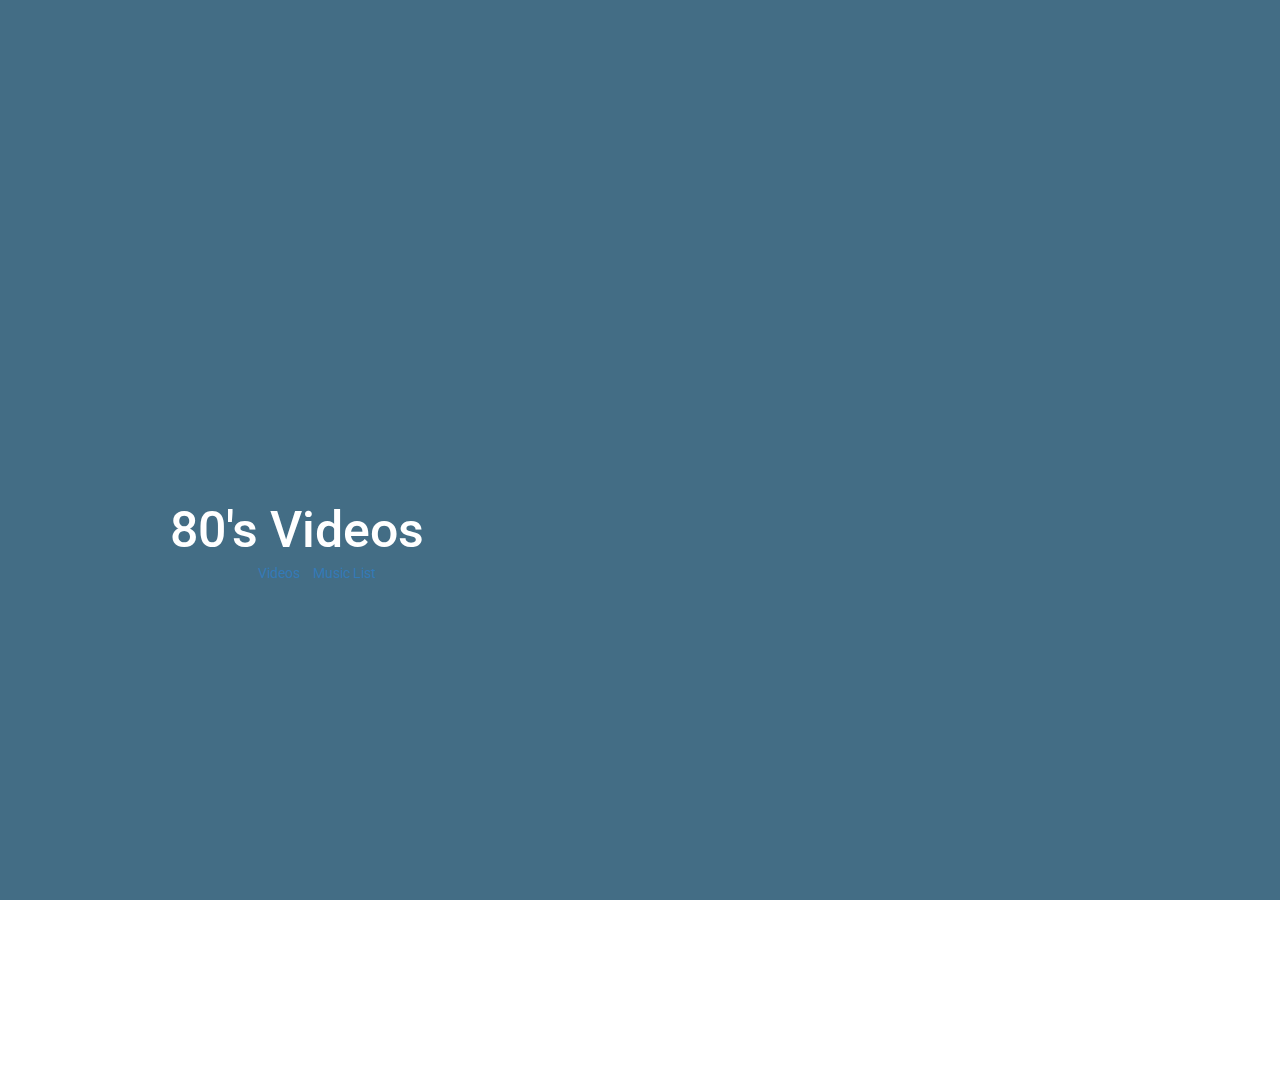
<file: index.html>
<!doctype html>
<html lang="en">
  <head>
    <!-- Required meta tags -->
    <meta charset="utf-8">
    <meta name="Auther" content="Harold Roberson">
    <meta name="viewport" content="width=device-width, initial-scale=1">
    <link rel="stylesheet" href="https://maxcdn.bootstrapcdn.com/bootstrap/3.3.7/css/bootstrap.min.css">

    <!--Google Font -->
    <link href="https://fonts.googleapis.com/css?family=Roboto" rel="stylesheet">

    <!-- Internal CSS -->
    <link rel="stylesheet" href="styles.css">

    <title>Competency Report</title>
  </head>
  <body>
    <header class="main-header container">
        <div class="fullscreen-video-wrap">
             <video src="https://production.cdmycdn.com/assets/marketing-pages/intensives/bws/coding-scenes-9a2031e8142b40bdb5d936d5eef33dfa.mp4" autoplay="true" loop="true"></video>
        </div>
        <div class="header-overlay"></div>
        <div class="header-content">
            <h1>80's Videos</h1>
            <nav>
                <ul>
                    <li><a href="videoPage.html" target="_blank">Videos</a></li>
                    <li><a href="videoData.html" target="_blank">Music List</a></li>
                </ul>
            </nav>
        </div>
    </header>

    
   <!-- Optional JavaScript -->
    <!-- jQuery first, then Popper.js, then Bootstrap JS -->
    <script src="https://code.jquery.com/jquery-3.2.1.slim.min.js" integrity="sha384-KJ3o2DKtIkvYIK3UENzmM7KCkRr/rE9/Qpg6aAZGJwFDMVNA/GpGFF93hXpG5KkN" crossorigin="anonymous"></script>
    <script src="https://cdnjs.cloudflare.com/ajax/libs/popper.js/1.12.9/umd/popper.min.js" integrity="sha384-ApNbgh9B+Y1QKtv3Rn7W3mgPxhU9K/ScQsAP7hUibX39j7fakFPskvXusvfa0b4Q" crossorigin="anonymous"></script>
    <script src="https://maxcdn.bootstrapcdn.com/bootstrap/4.0.0/js/bootstrap.min.js" integrity="sha384-JZR6Spejh4U02d8jOt6vLEHfe/JQGiRRSQQxSfFWpi1MquVdAyjUar5+76PVCmYl" crossorigin="anonymous"></script>
  </body>
</html>
</file>
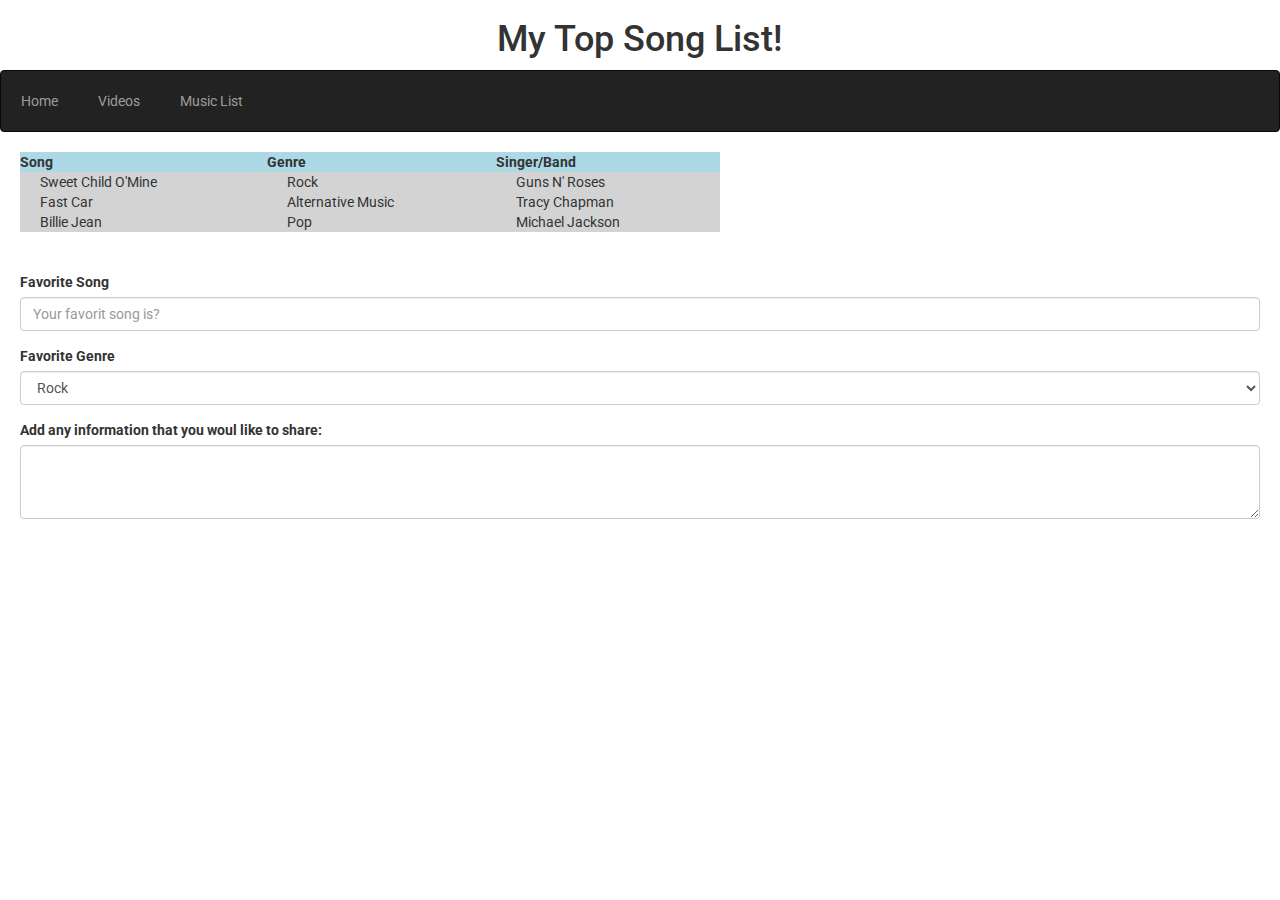
<file: videoData.html>
<!doctype html>
<html lang="en">
    <head>
        <!-- Required meta tags -->
        <meta charset="utf-8">
        <meta name="Auther" content="Harold Roberson">
        <meta name="viewport" content="width=device-width, initial-scale=1">
        <link rel="stylesheet" href="https://maxcdn.bootstrapcdn.com/bootstrap/3.3.7/css/bootstrap.min.css">
    
        <!--Google Font -->
        <link href="https://fonts.googleapis.com/css?family=Roboto" rel="stylesheet">
    
        <!-- Internal CSS -->
        <link rel="stylesheet" href="styles.css">
    
        <title>Competency Report</title>
      </head>

  <body>
    <h1>My Top Song List!</h1>
    <nav class="navbar navbar-inverse">
        <ul class="nav navbar-nav">
            <li><a href="index.html">Home</a></li>
            <li><a href="videoPage.html" target="_blank">Videos</a></li>
            <li><a href="videoData.html" target="_blank">Music List</a></li>
        </ul>
    </nav>
    
    <!-- Table -->
   <table class="container-table justify-content-start">
        <thead>
            <th>Song</th>
            <th>Genre</th>
            <th>Singer/Band</th>
        </thead>
        <tbody>
            <td>Sweet Child O'Mine</td>
            <td>Rock</td>
            <td>Guns N' Roses</td>
        </tbody>
        <tbody>
            <td>Fast Car</td>
            <td>Alternative Music</td>
            <td>Tracy Chapman</td>
        </tbody>
        <tbody>
            <td>Billie Jean</td>
            <td>Pop</td>
            <td>Michael Jackson</td>
        </tbody>
    </table>

    <form class="container-form justify-content-center">
        <div class="form-group">
          <label for="exampleFormControlInput1">Favorite Song</label>
          <input type="text" class="form-control" id="exampleFormControlInput1" placeholder="Your favorit song is?">
        </div>
        <div class="form-group">
          <label for="exampleFormControlSelect1">Favorite Genre</label>
          <select class="form-control" id="exampleFormControlSelect1">
            <option>Rock</option>
            <option>Pop</option>
            <option>Rap</option>
            <option>Jazz</option>
            <option>Religion</option>
          </select>
        </div>
        </div>
        <div class="form-group">
          <label for="exampleFormControlTextarea1">Add any information that you woul like to share:</label>
          <textarea class="form-control" id="exampleFormControlTextarea1" rows="3"></textarea>
        </div>
    <form action="input"></form>

    <!-- Optional JavaScript -->
    <!-- jQuery first, then Popper.js, then Bootstrap JS -->
    <script src="https://code.jquery.com/jquery-3.2.1.slim.min.js" integrity="sha384-KJ3o2DKtIkvYIK3UENzmM7KCkRr/rE9/Qpg6aAZGJwFDMVNA/GpGFF93hXpG5KkN" crossorigin="anonymous"></script>
    <script src="https://cdnjs.cloudflare.com/ajax/libs/popper.js/1.12.9/umd/popper.min.js" integrity="sha384-ApNbgh9B+Y1QKtv3Rn7W3mgPxhU9K/ScQsAP7hUibX39j7fakFPskvXusvfa0b4Q" crossorigin="anonymous"></script>
    <script src="https://maxcdn.bootstrapcdn.com/bootstrap/4.0.0/js/bootstrap.min.js" integrity="sha384-JZR6Spejh4U02d8jOt6vLEHfe/JQGiRRSQQxSfFWpi1MquVdAyjUar5+76PVCmYl" crossorigin="anonymous"></script>
  </body>
</html>
</file>
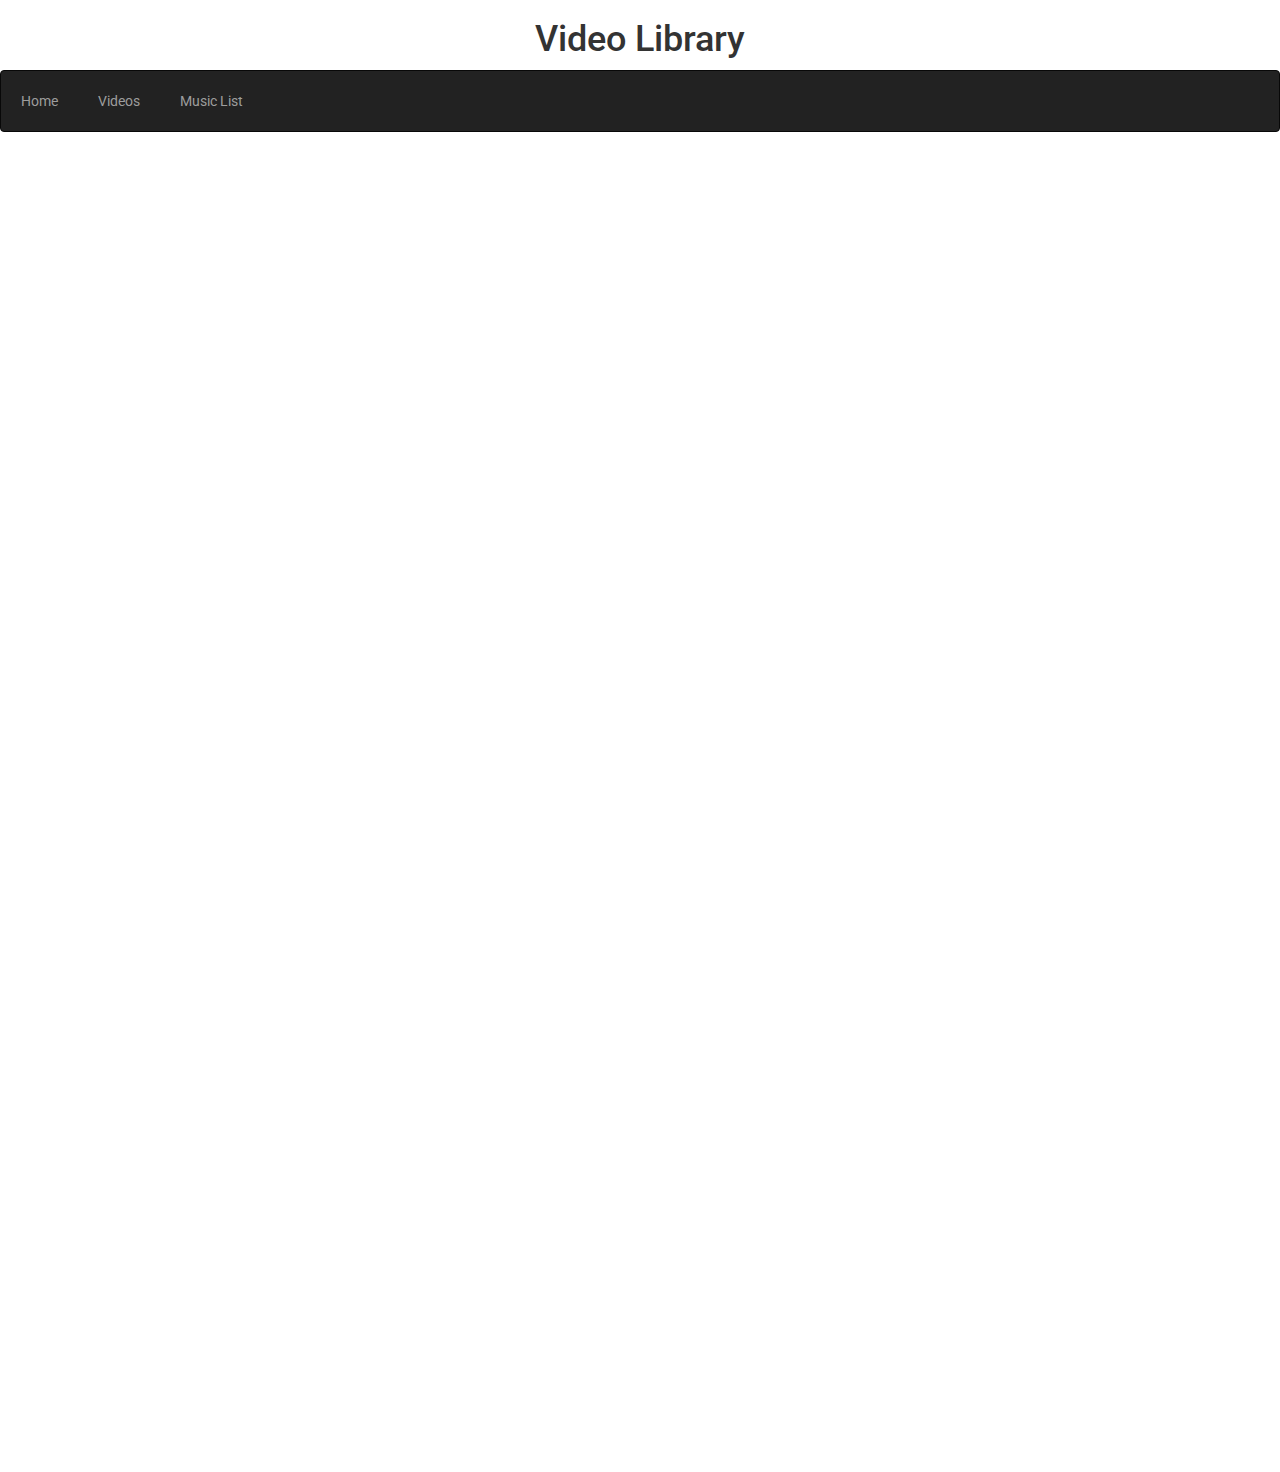
<file: videoPage.html>
<!doctype html>
<html lang="en">
    <head>
        <!-- Required meta tags -->
        <meta charset="utf-8">
        <meta name="Auther" content="Harold Roberson">
        <meta name="viewport" content="width=device-width, initial-scale=1">
        <link rel="stylesheet" href="https://maxcdn.bootstrapcdn.com/bootstrap/3.3.7/css/bootstrap.min.css">
    
        <!--Google Font -->
        <link href="https://fonts.googleapis.com/css?family=Roboto" rel="stylesheet">
    
        <!-- Internal CSS -->
        <link rel="stylesheet" href="styles.css">
    
        <title>Competency Report</title>
      </head>

  <body>

    <h1>Video Library</h1>
    <nav class="navbar navbar-inverse">
        <ul class="nav navbar-nav">
            <li><a href="index.html">Home</a></li>
            <li><a href="videoPage.html" target="_blank">Videos</a></li>
            <li><a href="videoData.html" target="_blank">Music List</a></li>
        </ul>
    </nav>

    <!-- Container -->
    <div class="conatainer-video">
                <section class="row">
                    <div class="col">
                        <iframe width="460" height="215" src="https://www.youtube.com/embed/1w7OgIMMRc4" frameborder="0" allow="accelerometer; autoplay; encrypted-media; gyroscope; picture-in-picture" allowfullscreen></iframe>
                    </div>
                    <div class="col">
                        <iframe width="460" height="215" src="https://www.youtube.com/embed/f4Mc-NYPHaQ" frameborder="0" allow="accelerometer; autoplay; encrypted-media; gyroscope; picture-in-picture" allowfullscreen></iframe>
                    </div>
                    <div class="col">
                        <iframe width="460" height="215" src="https://www.youtube.com/embed/AIOAlaACuv4" frameborder="0" allow="accelerometer; autoplay; encrypted-media; gyroscope; picture-in-picture" allowfullscreen></iframe>
                    </div>
                    <div class="col">
                        <iframe width="460" height="215" src="https://www.youtube.com/embed/Zi_XLOBDo_Y" frameborder="0" allow="accelerometer; autoplay; encrypted-media; gyroscope; picture-in-picture" allowfullscreen></iframe>
                    </div>
                    <div class="col">
                        <iframe width="460" height="215" src="https://www.youtube.com/embed/PIb6AZdTr-A" frameborder="0" allow="accelerometer; autoplay; encrypted-media; gyroscope; picture-in-picture" allowfullscreen></iframe>
                    </div>
                    <div class="col">
                        <iframe width="460" height="215" src="https://www.youtube.com/embed/YkADj0TPrJA" frameborder="0" allow="accelerometer; autoplay; encrypted-media; gyroscope; picture-in-picture" allowfullscreen></iframe>
                    </div>
                </section>    
    </div>
    <!-- End Container -->


 <!-- Optional JavaScript -->
    <!-- jQuery first, then Popper.js, then Bootstrap JS -->
    <script src="https://code.jquery.com/jquery-3.2.1.slim.min.js" integrity="sha384-KJ3o2DKtIkvYIK3UENzmM7KCkRr/rE9/Qpg6aAZGJwFDMVNA/GpGFF93hXpG5KkN" crossorigin="anonymous"></script>
    <script src="https://cdnjs.cloudflare.com/ajax/libs/popper.js/1.12.9/umd/popper.min.js" integrity="sha384-ApNbgh9B+Y1QKtv3Rn7W3mgPxhU9K/ScQsAP7hUibX39j7fakFPskvXusvfa0b4Q" crossorigin="anonymous"></script>
    <script src="https://maxcdn.bootstrapcdn.com/bootstrap/4.0.0/js/bootstrap.min.js" integrity="sha384-JZR6Spejh4U02d8jOt6vLEHfe/JQGiRRSQQxSfFWpi1MquVdAyjUar5+76PVCmYl" crossorigin="anonymous"></script>
  </body>
</html>
</file>
<file: styles.css>
* {
    box-sizing: border-box;
}

body {
    margin: 0px;
    font-family: 'Roboto', sans-serif;
    overflow-x: hidden;
}

.main-header {
    height: 120vh;
    align-items: center;
    display: flex;
    color: #fff;
}

h1  {
    text-align: center;
}

.container {
    max-width: 960px;
    padding-left: 1rem;
    padding-right: 1rem;
    margin: auto;
    text-align: center;
}

.fullscreen-video-wrap {
    position: absolute;
    top: 0;
    left: 0;
    width: 100%;
    height: 100vh;
    overflow: hidden;
}

.fullscreen-video-wrap video {
    min-width: 100%;
    min-height: 100%;
}

.header-overlay {
    height: 100vh;
    width: 100vw;
    position: absolute;
    top: 0;
    left: 0;
    background: #225470;
    z-index: 1;
    opacity: 0.85; 
}

.header-content {
    z-index: 2;
}

.header-content h1 {
    font-size: 50px;
    margin-bottom: 0px;
}

/*nav {
    background-color: rgb(208, 204, 204);
    padding-top: 10px;
    padding-right: 20px;
    text-align: right;
    margin-bottom: 20px;
}*/

ul li {
    display: inline-block;
    padding: 5px;
}

li a:hover {
    text-decoration: none;
    color: black;
}

table {
    margin: 20px;
    margin-bottom: 40px;
    padding: 20px;
    width: 700px;
}

thead {
    background-color: lightblue;
    text-align: left;
}

tbody {
    background-color: lightgray;
    text-align: left;
}

td {
    padding-Left: 20px;
}

.container-form {
    text-align: left;
    margin: 40px 20px;
}

iframe {
    margin-left: 40px;
}
</file>
